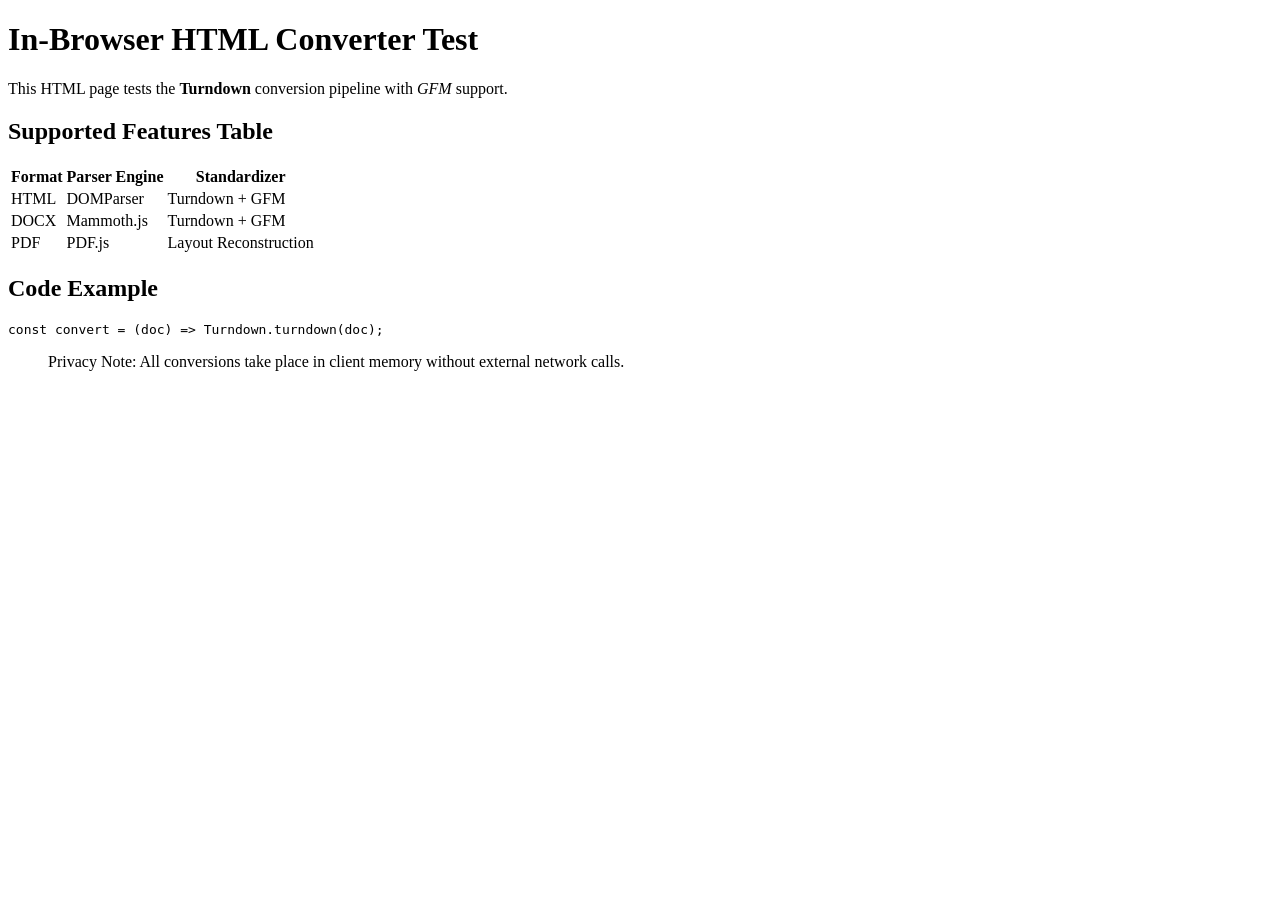
<file: samples/sample.html>
<!DOCTYPE html>
<html>
<head>
    <title>Sample Document</title>
</head>
<body>
    <h1>In-Browser HTML Converter Test</h1>
    <p>This HTML page tests the <strong>Turndown</strong> conversion pipeline with <em>GFM</em> support.</p>
    
    <h2>Supported Features Table</h2>
    <table>
        <thead>
            <tr>
                <th>Format</th>
                <th>Parser Engine</th>
                <th>Standardizer</th>
            </tr>
        </thead>
        <tbody>
            <tr>
                <td>HTML</td>
                <td>DOMParser</td>
                <td>Turndown + GFM</td>
            </tr>
            <tr>
                <td>DOCX</td>
                <td>Mammoth.js</td>
                <td>Turndown + GFM</td>
            </tr>
            <tr>
                <td>PDF</td>
                <td>PDF.js</td>
                <td>Layout Reconstruction</td>
            </tr>
        </tbody>
    </table>

    <h2>Code Example</h2>
    <pre><code class="language-javascript">const convert = (doc) => Turndown.turndown(doc);</code></pre>

    <blockquote>
        Privacy Note: All conversions take place in client memory without external network calls.
    </blockquote>
</body>
</html>
</file>
